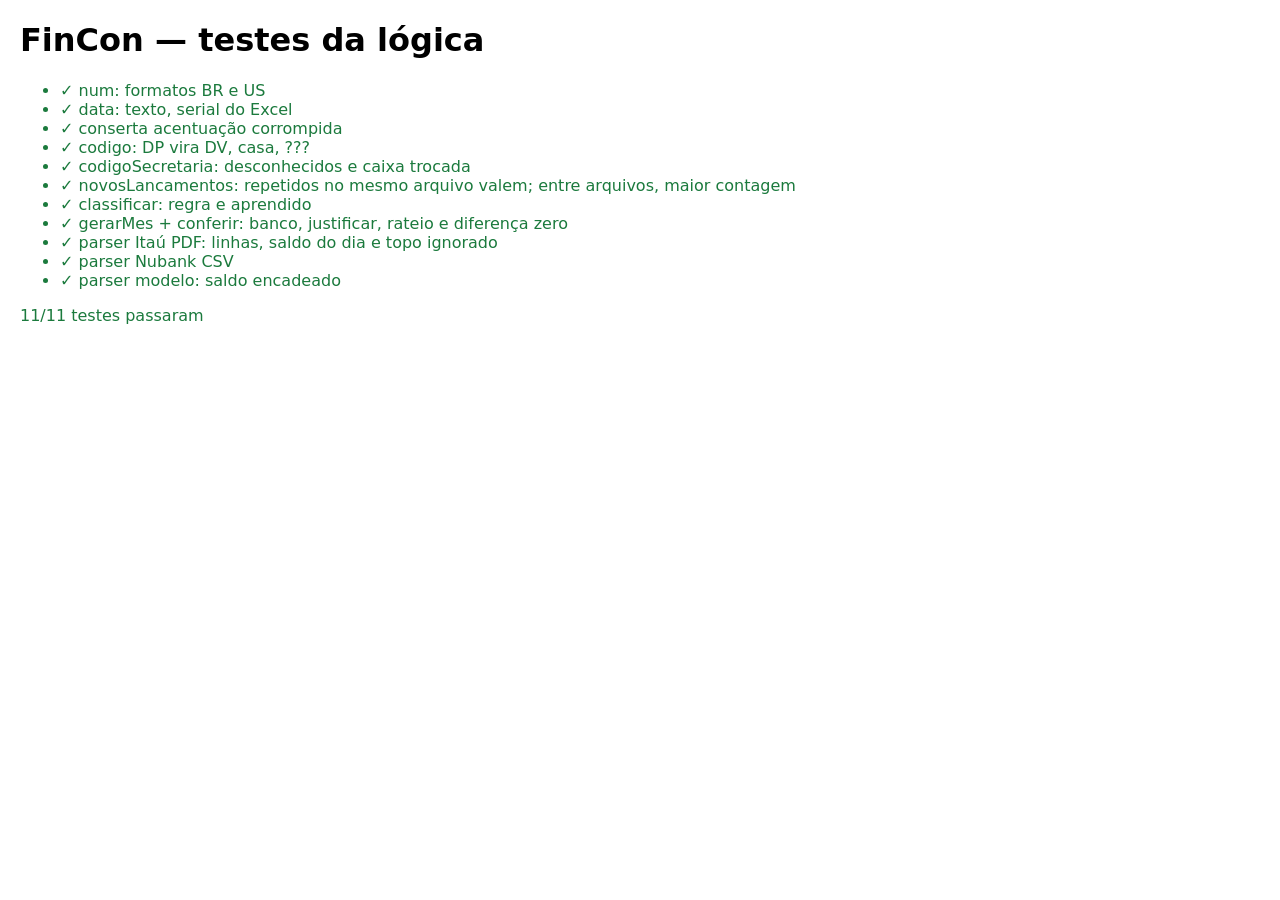
<file: test/index.html>
<!doctype html>
<html lang="pt-BR"><head><meta charset="utf-8"><title>FinCon — testes</title>
<style>body{font-family:system-ui;margin:20px}.ok{color:#1b7a3d}.erro{color:#b3261e}</style></head>
<body><h1>FinCon — testes da lógica</h1><ul id="saida"></ul><p id="resumo"></p>
<script type="module">
  const { testes } = await import('./logic.test.mjs');
  let ok = 0;
  for (const { nome, fn } of testes) {
    const li = document.createElement('li');
    try { await fn(); li.className = 'ok'; li.textContent = '✓ ' + nome; ok++; }
    catch (e) { li.className = 'erro'; li.textContent = '✗ ' + nome + ' — ' + e.message; console.error(e); }
    document.getElementById('saida').append(li);
  }
  const r = document.getElementById('resumo');
  r.textContent = `${ok}/${testes.length} testes passaram`; r.className = ok === testes.length ? 'ok' : 'erro';
  window.resultadoTestes = { ok, total: testes.length };
</script></body></html>
</file>
